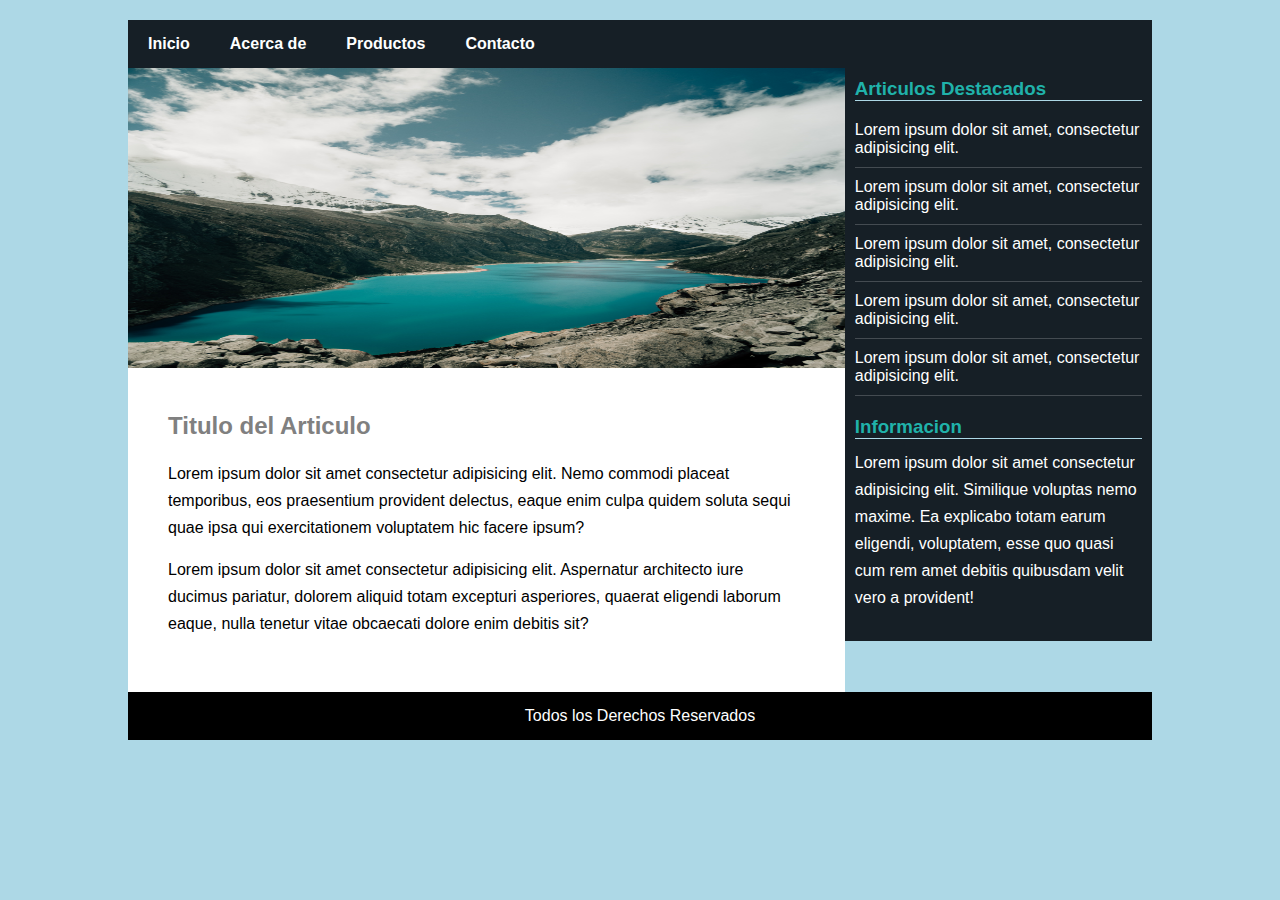
<file: PagEstatica/index.html>
<!DOCTYPE html>
<html lang="es">

<head>
    <meta charset="UTF-8">
    <meta name="viewport" content="width=device-width, initial-scale=1.0, user-scalable=no,maximun-scale=1.0,minimun-scale=1.0">
    <meta http-equiv="X-UA-Compatible" content="ie=edge">
    <link rel="stylesheet" href="css/estilos.css">
    <title>Layout</title>
</head>

<body>
    <div class="contenedor">
        <header>
            <nav>
                <ul>
                    <li><a href="index.html">Inicio</a></li>
                    <li><a href="about.html">Acerca de</a></li>
                    <li><a href="#">Productos</a></li>
                    <li><a href="contact.html">Contacto</a></li>
                </ul>
            </nav>
        </header>

        <main class="main">
            <div class="imagen">
                <img src="img/bg1.jpg" alt="Paisaje bonito">
            </div>

            <section class="post">
                <article>
                    <h2>Titulo del Articulo</h2>
                    <p>Lorem ipsum dolor sit amet consectetur adipisicing elit. Nemo commodi placeat temporibus, eos
                        praesentium
                        provident delectus, eaque enim culpa quidem soluta sequi quae ipsa qui exercitationem voluptatem
                        hic
                        facere
                        ipsum?</p>
                    <p>Lorem ipsum dolor sit amet consectetur adipisicing elit. Aspernatur architecto iure ducimus
                        pariatur,
                        dolorem
                        aliquid totam excepturi asperiores, quaerat eligendi laborum eaque, nulla tenetur vitae
                        obcaecati
                        dolore
                        enim
                        debitis sit?</p>
                </article>
            </section>
        </main>

        <aside>
            <div class="widget">
                <h3 class="titulo">Articulos Destacados</h3>
                <ul>
                    <li><a href="#">Lorem ipsum dolor sit amet, consectetur adipisicing elit.</a></li>
                    <li><a href="#">Lorem ipsum dolor sit amet, consectetur adipisicing elit.</a></li>
                    <li><a href="#">Lorem ipsum dolor sit amet, consectetur adipisicing elit.</a></li>
                    <li><a href="#">Lorem ipsum dolor sit amet, consectetur adipisicing elit.</a></li>
                    <li><a href="#">Lorem ipsum dolor sit amet, consectetur adipisicing elit.</a></li>
                </ul>
            </div>
            <div class="widget">
                <h3 class="titulo">Informacion</h3>
                <p>Lorem ipsum dolor sit amet consectetur adipisicing elit. Similique voluptas nemo maxime. Ea explicabo
                    totam
                    earum eligendi, voluptatem, esse quo quasi cum rem amet debitis quibusdam velit vero a provident!
                </p>
            </div>
        </aside>

        <footer>
            <p>Todos los Derechos Reservados</p>
        </footer>
    </div>
</body>

</html>
</file>
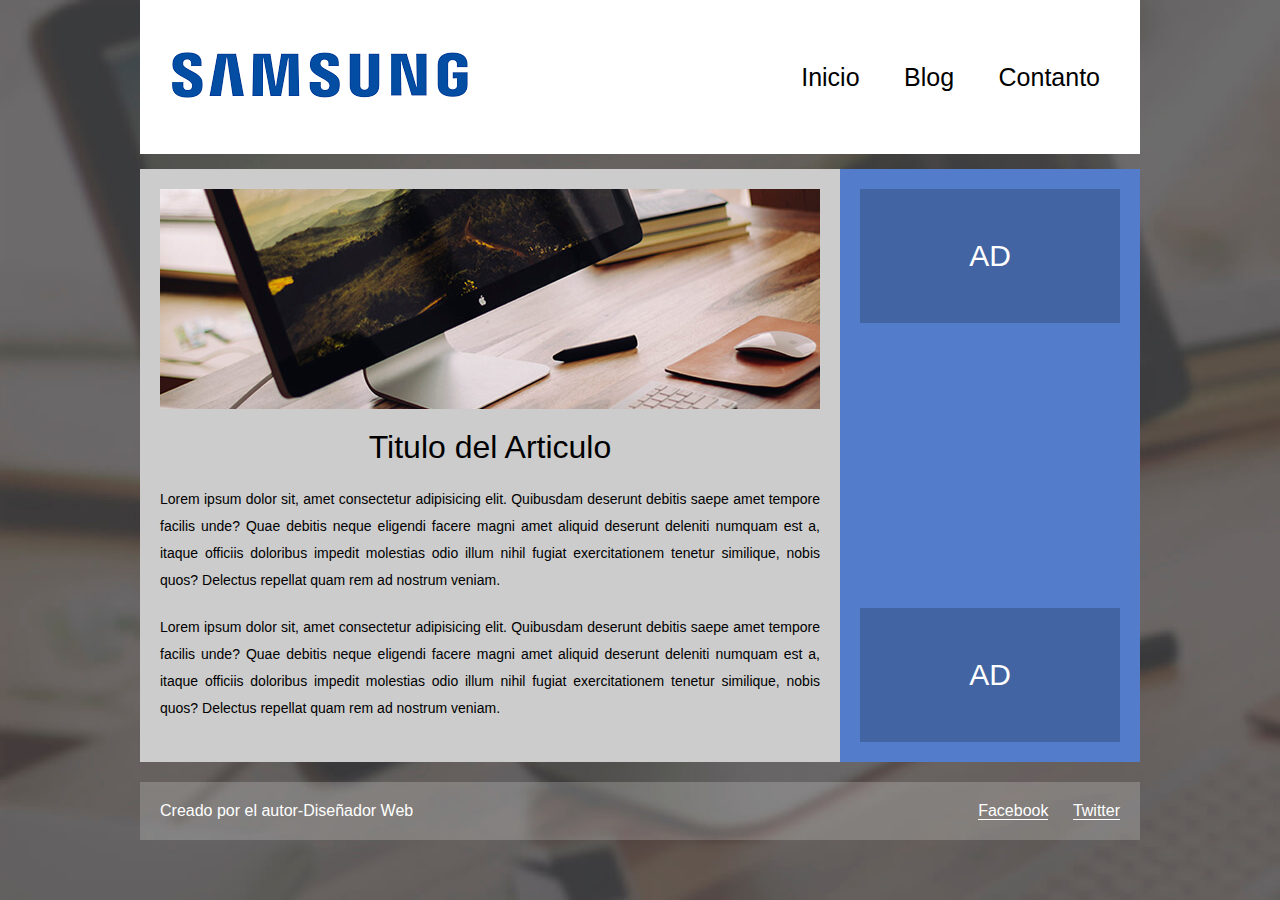
<file: Pagina simple/index.html>
<!DOCTYPE html>
<html lang="en">

<head>
    <meta charset="UTF-8">
    <meta name="viewport" content="width=device-width, initial-scale=1.0, user-scale=no,maximun-scale=1.0,minimun-scale=1.0">
    <meta http-equiv="X-UA-Compatible" content="ie=edge">
    <link rel="stylesheet" href="./styles.css">
    <title>PracticaFlexbox</title>
</head>

<body>
    <div class="content">
        <header>
            <div class="logo">
                <img src="./imagenes/descarga.png" alt="LogoSamsung">
            </div>
            <nav class="menu">
                <a href="#">Inicio</a>
                <a href="#">Blog</a>
                <a href="#">Contanto</a>
            </nav>
        </header>
        <main>
            <article>
                <div class="imagen">
                    <img src="./imagenes/thumb.jpg" alt="">
                </div>
                <h2>Titulo del Articulo</h2>
                <p>
                    Lorem ipsum dolor sit, amet consectetur adipisicing elit. Quibusdam deserunt debitis saepe amet
                    tempore facilis unde? Quae debitis neque eligendi facere magni amet aliquid deserunt deleniti
                    numquam est a, itaque officiis doloribus impedit molestias odio illum nihil fugiat exercitationem
                    tenetur similique, nobis quos? Delectus repellat quam rem ad nostrum veniam.
                </p>
                <p>
                    Lorem ipsum dolor sit, amet consectetur adipisicing elit. Quibusdam deserunt debitis saepe amet
                    tempore facilis unde? Quae debitis neque eligendi facere magni amet aliquid deserunt deleniti
                    numquam est a, itaque officiis doloribus impedit molestias odio illum nihil fugiat exercitationem
                    tenetur similique, nobis quos? Delectus repellat quam rem ad nostrum veniam.
                </p>

            </article>
        </main>
        <aside>
            <div class="ad">
                <p>AD</p>
            </div>
            <div class="ad">
                <p>AD</p>
            </div>
        </aside>
        <footer>
            <div class="autor">
                <p>
                    Creado por el autor-Diseñador Web
                </p>
            </div>
            <div class="redes">
                <a href="http://www.facebook.com">Facebook</a>
                <a href="http://www.twitter.com">Twitter</a>
            </div>
        </footer>
    </div>
</body>

</html>
</file>
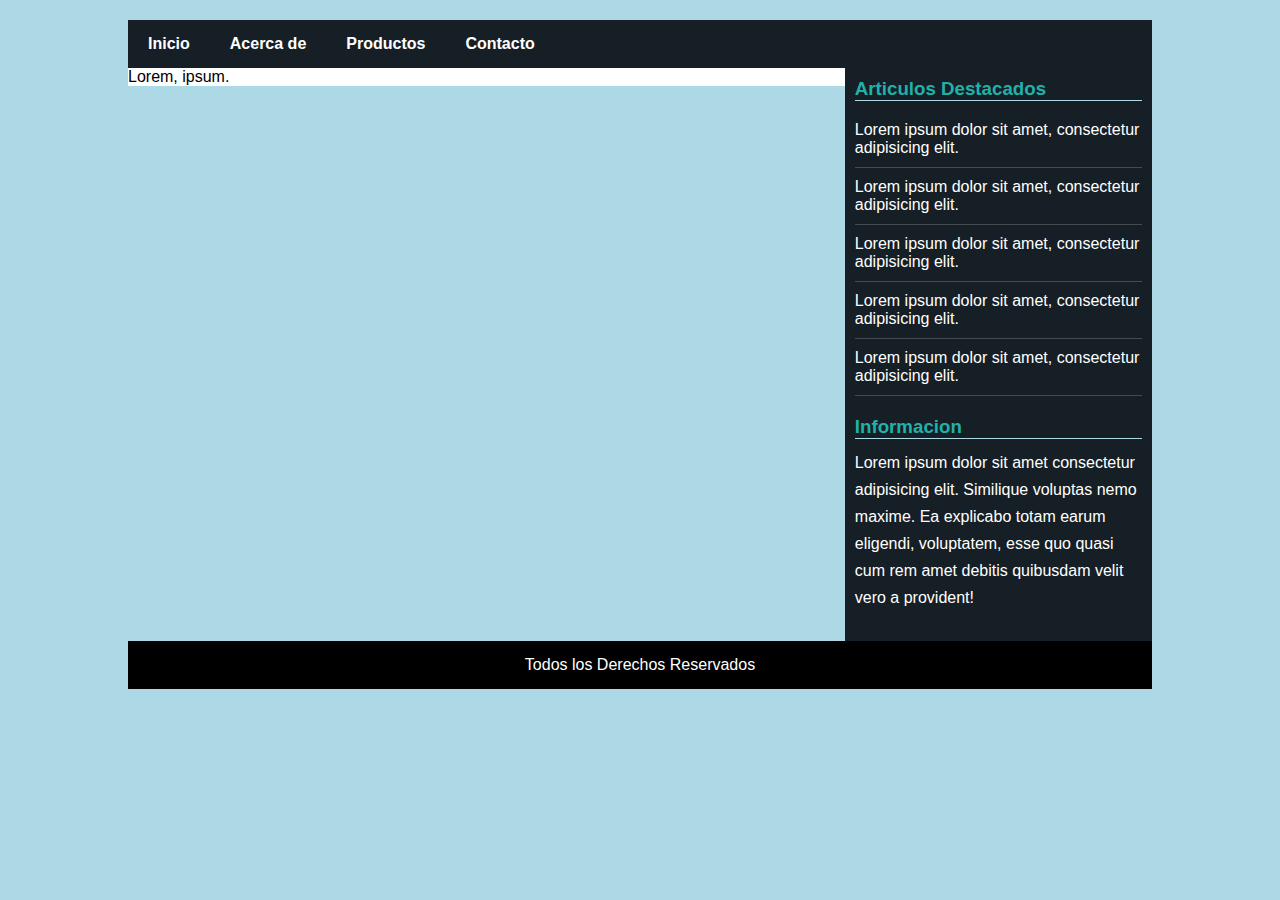
<file: PagEstatica/about.html>
<!DOCTYPE html>
<html lang="es">

<head>
    <meta charset="UTF-8">
    <meta name="viewport" content="width=device-width, initial-scale=1.0, user-scalable=no,maximun-scale=1.0,minimun-scale=1.0">
    <meta http-equiv="X-UA-Compatible" content="ie=edge">
    <link rel="stylesheet" href="css/estilos.css">
    <title>Layout</title>
</head>

<body>
    <div class="contenedor">
        <header>
            <nav>
                <ul>
                    <li><a href="index.html">Inicio</a></li>
                    <li><a href="about.html">Acerca de</a></li>
                    <li><a href="#">Productos</a></li>
                    <li><a href="contact.html">Contacto</a></li>
                </ul>
            </nav>
        </header>
        <main  class="main">
            <p>Lorem, ipsum.</p>
        </main>
        <aside>
            <div class="widget">
                <h3 class="titulo">Articulos Destacados</h3>
                <ul>
                    <li><a href="#">Lorem ipsum dolor sit amet, consectetur adipisicing elit.</a></li>
                    <li><a href="#">Lorem ipsum dolor sit amet, consectetur adipisicing elit.</a></li>
                    <li><a href="#">Lorem ipsum dolor sit amet, consectetur adipisicing elit.</a></li>
                    <li><a href="#">Lorem ipsum dolor sit amet, consectetur adipisicing elit.</a></li>
                    <li><a href="#">Lorem ipsum dolor sit amet, consectetur adipisicing elit.</a></li>
                </ul>
            </div>
            <div class="widget">
                <h3 class="titulo">Informacion</h3>
                <p>Lorem ipsum dolor sit amet consectetur adipisicing elit. Similique voluptas nemo maxime. Ea explicabo
                    totam
                    earum eligendi, voluptatem, esse quo quasi cum rem amet debitis quibusdam velit vero a provident!
                </p>
            </div>
        </aside>

        <footer>
            <p>Todos los Derechos Reservados</p>
        </footer>
    </div>
</body>

</html>
</file>
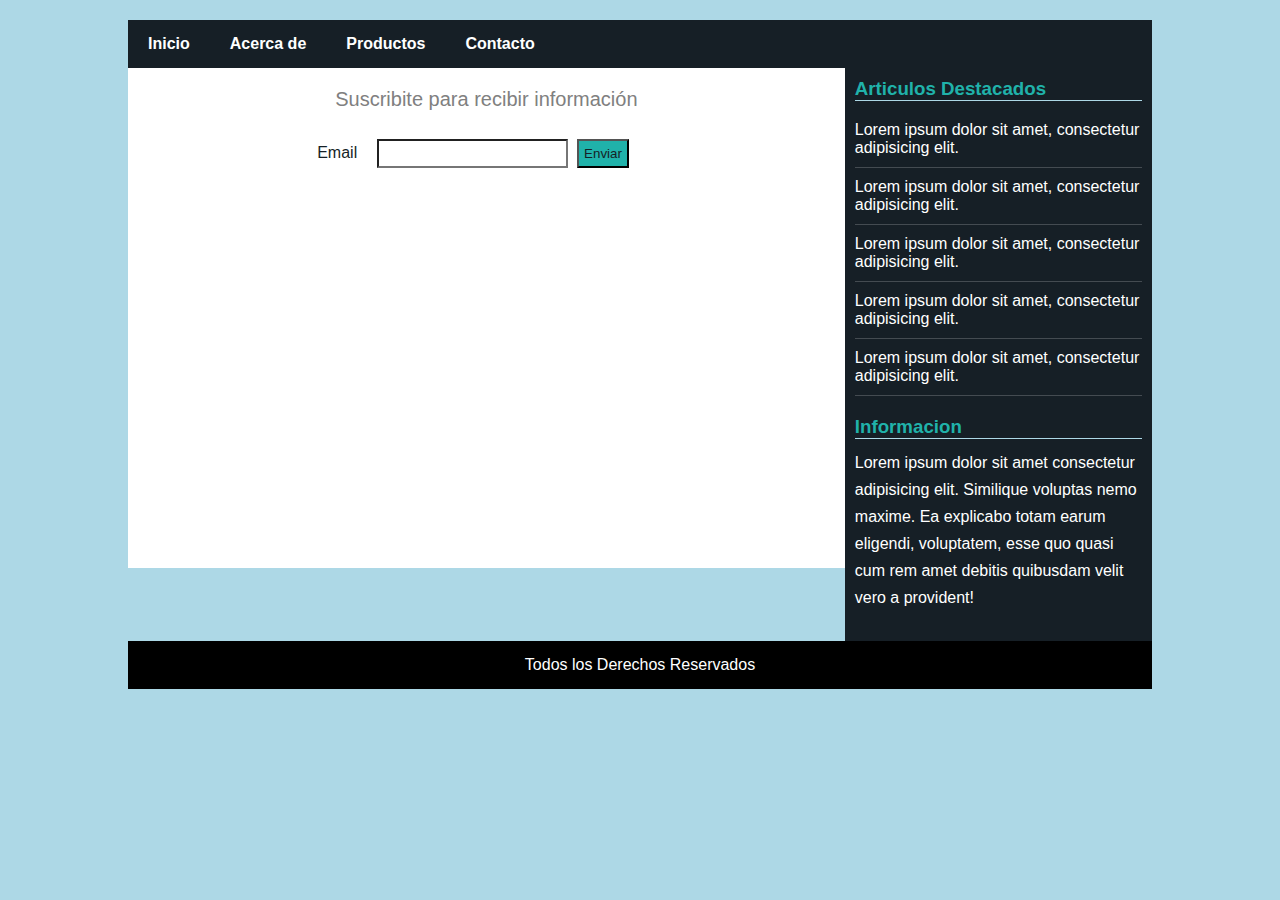
<file: PagEstatica/contact.html>
<!DOCTYPE html>
<html lang="es">

<head>
    <meta charset="UTF-8">
    <meta name="viewport" content="width=device-width, initial-scale=1.0, user-scalable=no,maximun-scale=1.0,minimun-scale=1.0">
    <meta http-equiv="X-UA-Compatible" content="ie=edge">
    <link rel="stylesheet" href="css/estilos.css">
    <title>Layout</title>
</head>

<body>
    <div class="contenedor">
        <header>
            <nav>
                <ul>
                    <li><a href="index.html">Inicio</a></li>
                    <li><a href="about.html">Acerca de</a></li>
                    <li><a href="index.html">Productos</a></li>
                    <li><a href="contact.html">Contacto</a></li>
                </ul>
            </nav>
        </header>

        <main class="main formulario">
            <div class="formulario">
                <p>Suscribite para recibir información</p>
                <form action="post">
                    <label for="suscribirse">Email</label>
                    <input type="email" name="suscribirse" class="email">
                    <input type="button" value="Enviar" class="btn-enviar">
                </form>
            </div>
        </main>

        <aside>
            <div class="widget">
                <h3 class="titulo">Articulos Destacados</h3>
                <ul>
                    <li><a href="#">Lorem ipsum dolor sit amet, consectetur adipisicing elit.</a></li>
                    <li><a href="#">Lorem ipsum dolor sit amet, consectetur adipisicing elit.</a></li>
                    <li><a href="#">Lorem ipsum dolor sit amet, consectetur adipisicing elit.</a></li>
                    <li><a href="#">Lorem ipsum dolor sit amet, consectetur adipisicing elit.</a></li>
                    <li><a href="#">Lorem ipsum dolor sit amet, consectetur adipisicing elit.</a></li>
                </ul>
            </div>
            <div class="widget">
                <h3 class="titulo">Informacion</h3>
                <p>Lorem ipsum dolor sit amet consectetur adipisicing elit. Similique voluptas nemo maxime. Ea explicabo
                    totam
                    earum eligendi, voluptatem, esse quo quasi cum rem amet debitis quibusdam velit vero a provident!
                </p>
            </div>
        </aside>

        <footer>
            <p>Todos los Derechos Reservados</p>
        </footer>
    </div>
</body>

</html>
</file>
<file: PagEstatica/css/estilos.css>
*{
    padding: 0;
    margin: 0;
    box-sizing: border-box;
    -moz-box-sizing: border-box;
    -webkit-box-sizing: border-box;
}

body{
    font-family: Verdana, Geneva, Tahoma, sans-serif;
    font-size: 16px;
    background: lightblue;
}

.contenedor{
    width: 80%;
    margin: 20px auto;
    overflow: hidden;
}

/***** HEADER *****/

header{
    background: #161f26;
}

header nav{
    width: 100%;
}

header nav ul{
    width: 100%;
    list-style: none;
    overflow: hidden;
}

header nav ul li{
    float: left;
}

header nav ul li a{
    text-decoration: none;
    padding: 15px 20px;
    display: inline-block;
    color: white;
    font-weight: bold;
}

header nav ul li a:hover{
    background: #ccc;
    color: black;
}

/***** MAIN ******/

.main{
    width: 70%;
    background: #fff;
    float: left;
}

.main .imagen{
    width: 100%;
    height: auto;
}

.main .imagen img{
    width: 100%;
    max-height: 300px;
}

.main .post{
    padding: 40px;
}

.main .post article h2{
    margin-bottom: 20px;
    color: grey;
}

.main .post article p{
    margin-bottom: 15px;
    line-height: 27px;
}

/***** FORMULARIO *****/
.formulario{
   height: 500px;
   justify-content: center;
}

.formulario p{
    text-align: center;
    font-size: 20px;
    margin: 20px;
    color: grey;
}
.formulario form{
    margin: 3px 25%;
    display: inline-block;

}
.formulario label{
    width: 100%;
    margin: 15px 5px;
    padding: 15px 5px;
    color: #161f26;

}

.formulario .email{
    padding: 5px;
    margin: 5px;
    text-align: center;
    background-color: #fff;
  
}

.formulario .btn-enviar{
    background-color: lightseagreen;
    color: #161f26;
    border-radius: 2px solid #161f26;
    padding: 5px;
}
.formulario .btn-enviar:hover{
    background-color: #161f26;
    color: lightseagreen;
}
 
/***** SIDEBAR *****/

aside{
    width: 30%;
    background: #161f26;
    padding: 10px;
    color: white;
    float: left;
}

aside .widget{
    margin-bottom: 20px;
}

aside .widget .titulo{
    color: lightseagreen;
    border-bottom: 1px solid lightblue;
    margin-bottom: 10px;
}

aside .widget ul{
    list-style: none;
}

aside .widget ul li{
    border-bottom: 1px solid rgba(255, 255, 255, .2);
    padding: 10px 0;
}

aside .widget ul li:hover{
    border-bottom: 1px solid white;
}

aside .widget ul li a{
    color: white;
    text-decoration: none;
}

aside .widget ul li:hover a{
    color: #8f8f8f;
}

aside .widget p{
    line-height: 27px;
}

/***** FOOTER *****/

footer{
    width: 100%;
    background: #000;
    color: white;
    padding: 15px 0;
    clear: both;
    text-align: center;
}

@media screen and (max-width:800px){
    .main{
        width: 100%;
        font-size: 14px;
    }
    aside{
        width: 100%;
        
    }

}
</file>
<file: Pagina simple/styles.css>
*{
    padding: 0px;
    margin: 0px;
    box-sizing: border-box;
    -moz-box-sizing: border-box;
    -webkit-box-sizing: border-box;
}
body{
    font-family: sans-serif;
    background: #000 url(./imagenes/fondo.jpg);
    background-size: cover;
    background-attachment: fixed;/*El fondo queda fijo*/
}

.content{
    margin: auto;
    width: 90%;
    max-width: 1000px;
    display: flex;
    flex-direction: row;
    flex-wrap: wrap;
}

/****HEADER****/
header{
    background: white;
    width: 100%;
    padding: 50px 0;
    display: flex;
    margin-bottom: 15px;;
    flex-direction: row;
    justify-content: space-between;
    align-items: center;
}
header .logo{
    margin-left: 30px;
}
header .menu a{
    color:#000;
    text-decoration: none;
    font-size: 25px;
    margin-right: 40px;
}

header .menu a:hover{
    border-bottom: 1px solid #000;
}
main{
    background: #ccc;
    padding: 20px;
    width: 70%;
}

main article .imagen{
    margin-bottom: 20px;

}

main article .imagen img{
    width: 100%;
    vertical-align: top;
}

main article h2{
    margin-bottom: 20px;
    font-weight: normal;
    font-size: 32px;
    text-align: center;
}

main article p{
    margin-bottom: 20px;
    font-size: 14px;
    line-height: 27px;
    text-align: justify;

}
aside{
    width: 30%;
    background: #537dca;
    padding: 20px;
    display: flex;
    flex-direction: column ;
    flex-shrink: wrap;
    justify-content: space-between;
}

aside .ad{
    font-size: 30px;
    text-align: center;
    color: white;
    padding: 50px 0;
    background: #4264a2;
   
}

footer{
    margin: 20px 0;
    background: rgba(255,255,255, .2) ;
    width: 100%;
    color: white;
    padding: 20px;
    display: flex;
   flex-direction: row;
   flex-wrap: nowrap; 
   justify-content: space-between;
}

footer .redes a{
    text-decoration: none;
    color: white;
    margin-left: 20px;
    border-bottom: 1px solid white;
}

footer .redes a:hover{
    border-bottom: none;
}

@media screen and (max-width: 800px){
    main{
        width:100%;
    }
    aside{
        width: 100%;
        flex-direction: row;
    }
    aside .ad{
        width: 40%;

    }
}
@media screen and (max-width:600px){
    header{
        flex-direction: column;
        padding-bottom:20px;
    }

    header .logo{
        margin-left: 0px;
        margin-bottom: 20px;
    }

    header .menu{
        width: 100%;
        text-align: center;
        padding: 20px;
        background: rgba(255, 255,255, .2);

    }
    
    header .menu a{
        margin: 0 20px;
    }
    footer{
        flex-direction: column-reverse;
        text-align: center;
    }

    footer .redes{
        margin-bottom: 10px;
    }

}
@media screen and (max-width:400px){
    aside{
        display: none;
    }
     
}
</file>
